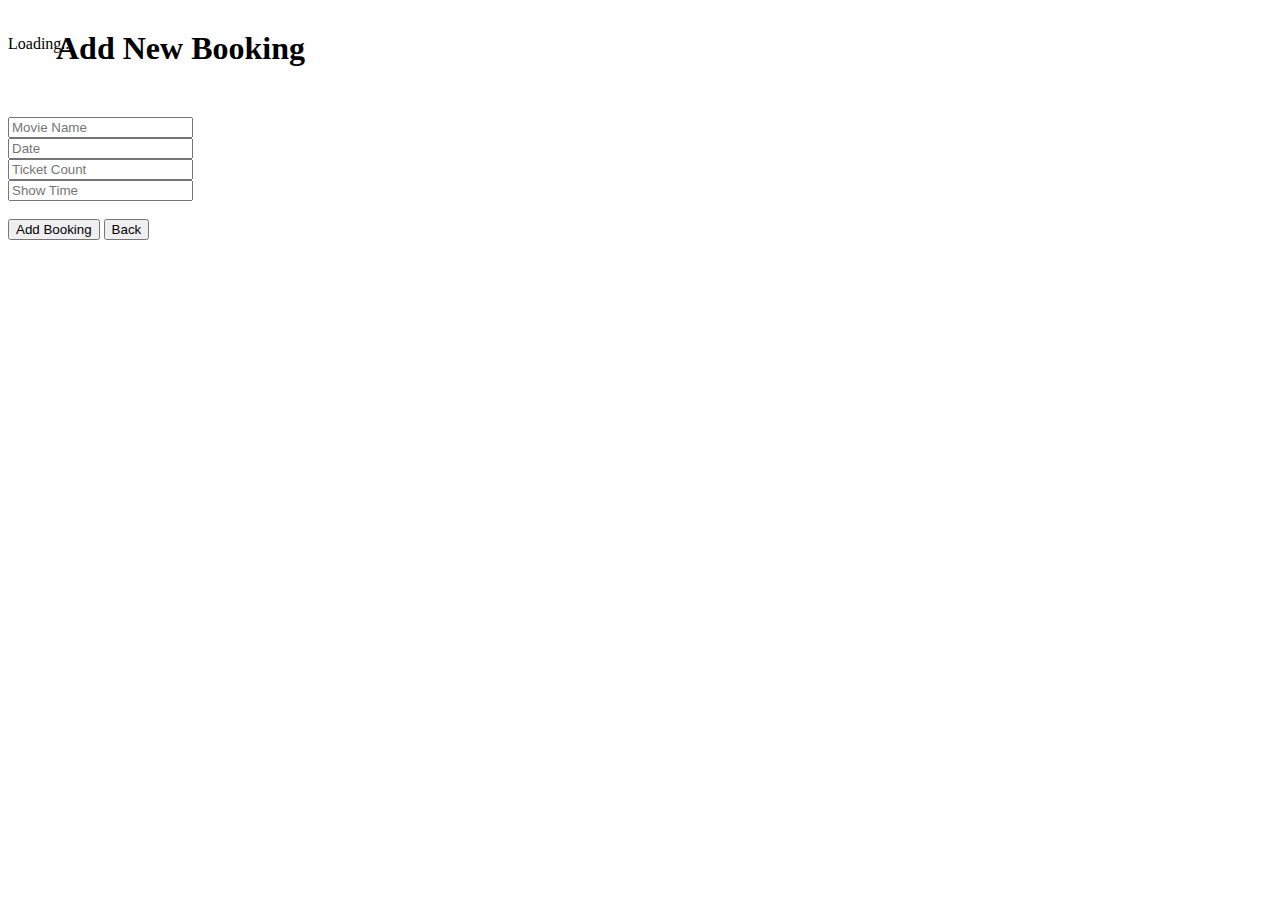
<file: src/movie/newBooking.html>
<body>
<div class="container">
    <div class="row">
        <div class="col-md-3"></div>
        <div class="col-md-6" id="template" style="height: 640px; margin-top: 20px; margin-bottom: 20px;">
            <div class="login">
                <div class="spinner-border" style="width: 3rem; height: 3rem; margin-top: 5px; float: left;" role="status" ng-show="loader">
                    <span class="sr-only">Loading...</span>
                </div>
                <h1 style="margin-bottom: 50px; margin-top: 30px">Add New Booking</h1>
            </div>
            <form name="movie" novalidates>
                <div class="input-group">
                    <input type="text" class="form-control data"  placeholder="Movie Name" name="name" ng-model="name" ng-required="true" />
                </div>
                <div class="input-group">
                    <input class="form-control data" type="text"  placeholder="Date" name="date" ng-model="date" ng-required="true"/>
                </div>
                <div class="input-group">
                    <input type="text" class="form-control data" name="count" placeholder="Ticket Count" ng-model="ticketCount" ng-required="true">
                </div>
                <div class="input-group">
                    <input type="text" class="form-control data" name="showTime" placeholder="Show Time" ng-model="showTime" ng-required="true">
                </div>
                <br>
                <input type="button" class="btn btn-primary btn-block btn-large" id="login" value="Add Booking" ng-click="addBooking()">
                <input type="button" class="btn btn-primary btn-block btn-large" value="Back" id="login"  ng-click="back()">
            </form>
        </div>
    </div>
</div>
</body>
</file>
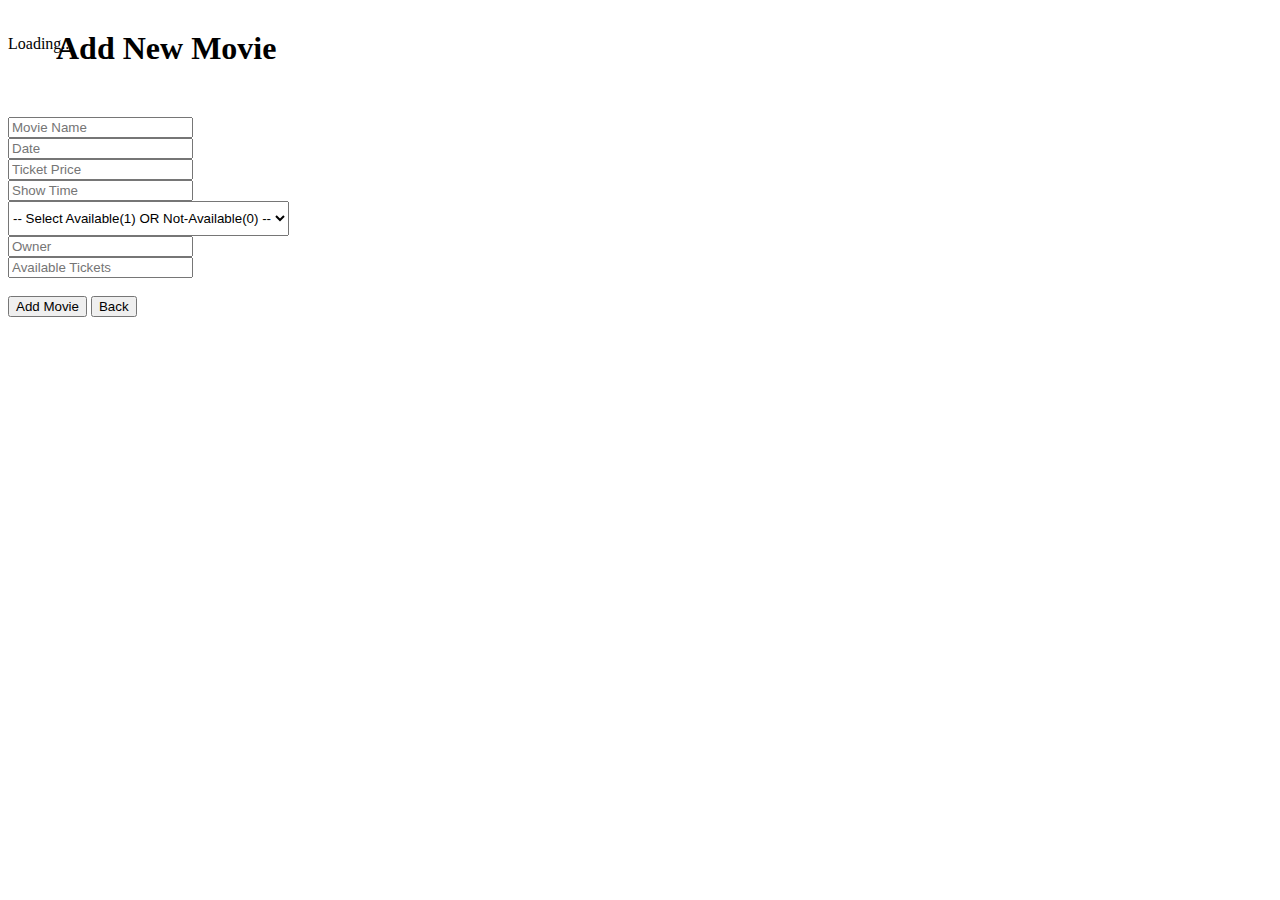
<file: src/movie/newMovie.html>
<body>
<div class="container">
    <div class="row">
        <div class="col-md-3"></div>
        <div class="col-md-6" id="template" style="height: 640px; margin-top: 20px; margin-bottom: 20px;">
            <div class="login">
                <div class="spinner-border" style="width: 3rem; height: 3rem; margin-top: 5px; float: left;" role="status" ng-show="loader">
                    <span class="sr-only">Loading...</span>
                </div>
                <h1 style="margin-bottom: 50px; margin-top: 30px">Add New Movie</h1>
            </div>
            <form name="movie" novalidates>
                <div class="input-group">
                    <input type="text" class="form-control data"  placeholder="Movie Name" name="name" ng-model="name" ng-required="true" />
                </div>
                <div class="input-group">
                    <input class="form-control data" type="text"  placeholder="Date" name="date" ng-model="date" ng-required="true"/>
                </div>
                <div class="input-group">
                    <input type="text" class="form-control data" name="price" placeholder="Ticket Price" ng-model="price" ng-required="true">
                </div>
                <div class="input-group">
                    <input type="text" class="form-control data" name="showTime" placeholder="Show Time" ng-model="showTime" ng-required="true">
                </div>
                <div class="input-group">
                    <select class="form-control data" style="height: 35px" ng-model="status">
                        <option class="form-control data" style="color: black;" value="" selected disabled>-- Select Available(1) OR Not-Available(0) --</option>
                        <option class="form-control data" style="color: black" ng-repeat="credit in creditList">{{credit.score}}</option>
                    </select>
                </div>
                <div class="input-group">
                    <input type="text" class="form-control data" name="owner" placeholder="Owner" ng-model="owner" ng-required="true">
                </div>
                <div class="input-group">
                    <input type="text" class="form-control data" name="tickets" placeholder="Available Tickets" ng-model="tickets" ng-required="true">
                </div>
                <br>
                <input type="button" class="btn btn-primary btn-block btn-large" id="login" value="Add Movie" ng-click="addApplication()">
                <input type="button" class="btn btn-primary btn-block btn-large" value="Back" id="login"  ng-click="back()">
            </form>
        </div>
    </div>
</div>
</body>
</file>
